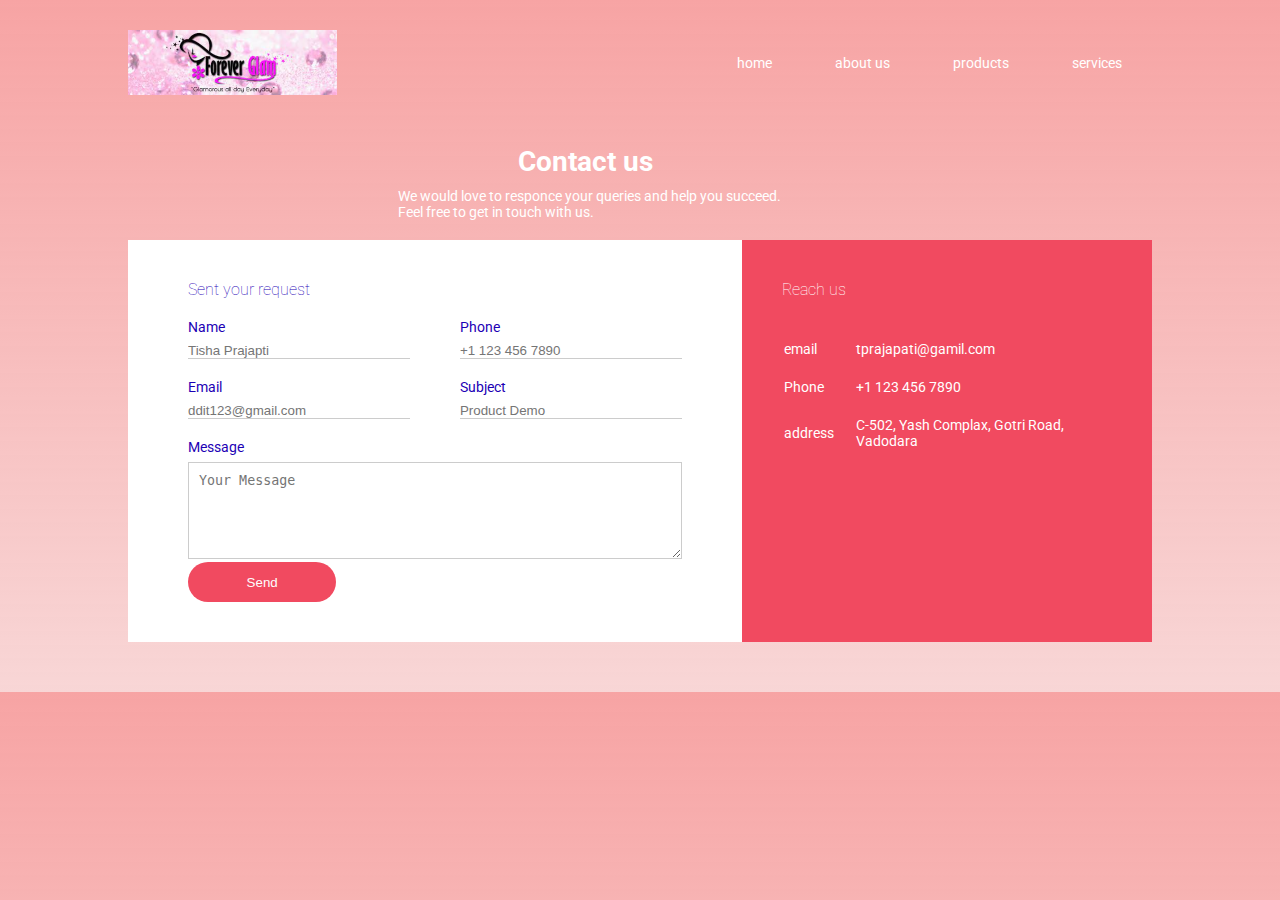
<file: contactus.html>
<!DOCTYPE html>
<html lang="en">
<head>
    <meta charset="UTF-8">
    <meta http-equiv="X-UA-Compatible" content="IE=edge">
    <meta name="viewport" content="width=device-width, initial-scale=1.0">
    <title>connect with us</title>
    <link rel="preconnect" href="https://fonts.googleapis.com">
<link rel="preconnect" href="https://fonts.gstatic.com" crossorigin>
<link href="https://fonts.googleapis.com/css2?family=Roboto:wght@500&display=swap" rel="stylesheet">

    <link rel="stylesheet" href="contactus.css">
</head>
<body>


    <div class="hero">
        <div class="navbar">
            <img src="foreverlogo.png">
            <ul>    
                <li><a href="index.html">home</a></li>
                <li><a href="aboutus.html" >about us</a></li>
                <li><a href="products.html">products</a></li>
                <li><a href="service.html">services</a></li>     
              </ul>      
                  
                </div>
				</div>
    <div class="container">
        <h1>Contact us</h1>
        <p>We would love to responce your queries and help you succeed.<br>Feel free to get in touch with us.</p>
        <div class="contact-box">
            <div class="contact-left">
                <h3>Sent your request</h3>
                <form>
                    <div class="input-row">
                        <div class="input-group">
                            <lebel>Name</lebel>
                            <input type="text" placeholder="Tisha Prajapti">
                        </div>
                        <div class="input-group">
                            <lebel>Phone</lebel>
                            <input type="text"
                             placeholder="+1 123 456 7890 ">
                        </div>
                    </div>
                    <div class="input-row">
                        <div class="input-group">
                            <lebel>Email</lebel>
                            <input type="email" 
                            placeholder="ddit123@gmail.com">
                        </div>
                         <div class="input-group">
                            <lebel>Subject</lebel>
                            <input type="text" 
                            placeholder="Product Demo">
                        </div>
                    </div>
                    
                    <lebel>Message</lebel>
                    <textarea rows="5" 
                    placeholder="Your Message"></textarea>
                    <button type="submit">Send</button>
                </form>
            </div>
            <div class="contact-right">
                <h3>Reach us</h3>
                <table>
                    <tr>
                        <td>email</td>
                        <td>tprajapati@gamil.com</td>
                    </tr>
                    <tr>
                        <td>Phone</td>
                        <td>+1 123 456 7890</td>
                    </tr>
                    <tr>
                        <td>address</td>
                        <td>C-502, Yash Complax, Gotri Road, Vadodara</td>
                    </tr>
                </table>
                
            </div>
        </div>   
    </div>
</body>
</html>
</file>
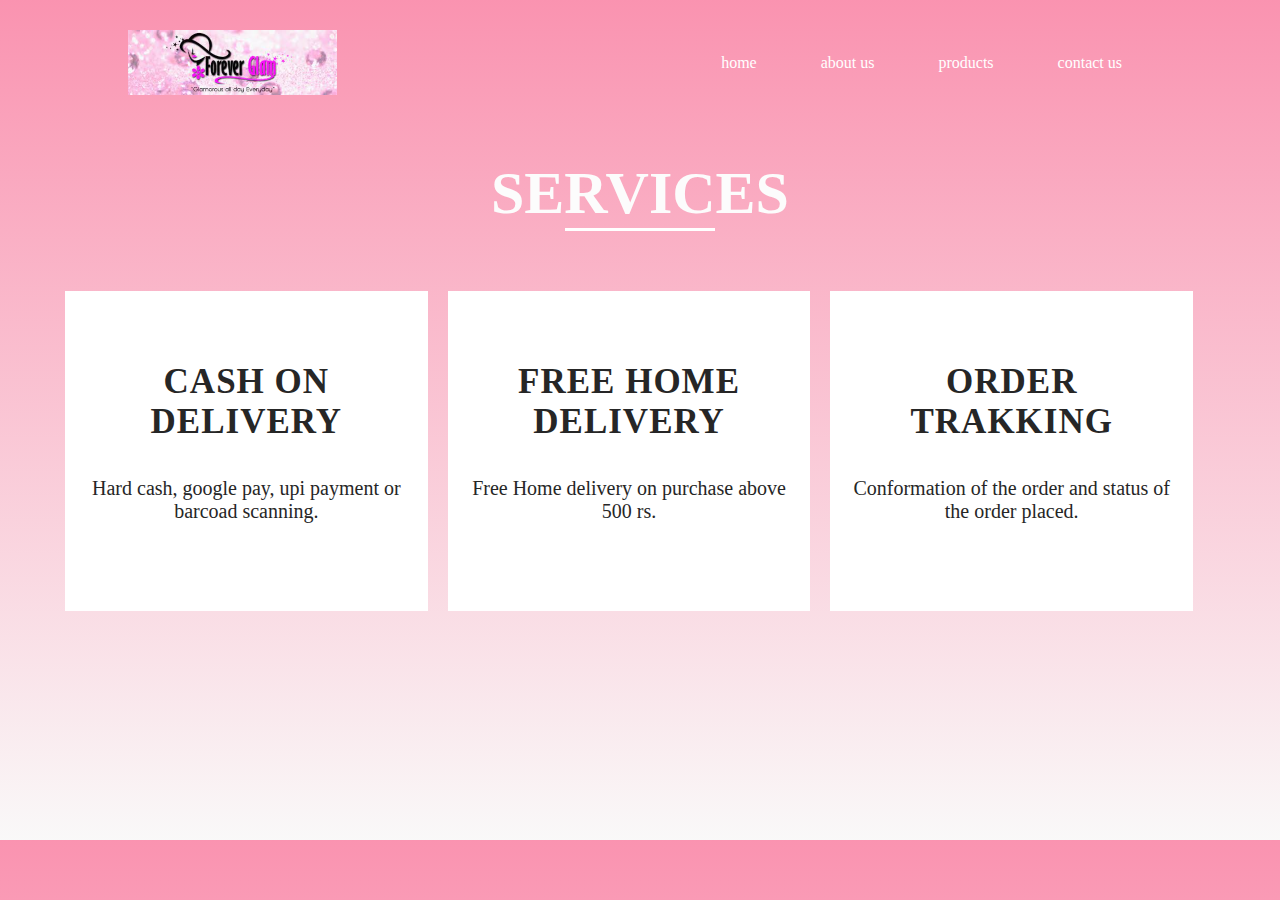
<file: service.html>
<!DOCTYPE html>
<html lang="en">
<head>
  <meta charset="UTF-8">
  <meta http-equiv="X-UA-Compatible" content="IE=edge">
  <meta name="viewport" content="width=device-width, initial-scale=1.0">
  <title>service page</title>
</head>
<body>
  


<link rel="stylesheet" href="service.css">

<div class="hero">
  <div class="navbar">
      <img src="foreverlogo.png">
      <ul>
         
          
          <li><a href="index.html">home</a></li>
          <li><a href="aboutus.html" >about us</a></li>
          <li><a href="products.html">products</a></li>
         
          <li><a href="contactus.html">contact us</a></li>
           
          
        </ul>      
            
          </div>
  </div>
<div class="wrapper">
    <h2>Services</h2>
  <div class="line">
  </div>
  <div class="single-service">
    <span></span>
       <br><br>
         <h3>Cash on Delivery</h3>
  <p>
    Hard cash, google pay, upi payment or barcoad scanning.</p>
  </div>
  <div class="single-service">
    <span></span>
       <br><br>
         <h3>Free Home delivery</h3>
  <p>
  Free Home delivery on purchase above 500 rs.</p>
  </div>
  <div class="single-service">
        
  <span></span>
  <br><br>
         <h3>Order trakking</h3>
  <p>
    Conformation of the order and status of the order placed.
  </p>
  </div>
  </div>
</body>
</html>
</file>
<file: contactus.css>
*{
    margin: 0;
    padding: 0;
     
}
body{
    background-image: linear-gradient(rgba(245, 141, 141, 0.8),  rgb(248, 214, 214));
    font-size: 14px;
    font-family: 'Roboto', sans-serif;

}

.hero
{
    width: 80%;
    margin: auto;
}
.navbar
{
    margin:30px auto ;
    display: flex;
    align-items: center;
}

ul
{
    flex: 1;
    text-align: right;
    
}
ul h1{
    text-align: right;
    color: #ffffff;
    margin: 15px;
    font-size: 35px;
}
ul li{
    display: inline-block;
    list-style: none;
    margin: 0 20px;
}
ul li a{
    text-decoration: none;
    color: #ffffff;
    padding: 0 10px;
    position: relative;
}
ul li a::after{
    content: '';
    width: 0%;
    height: 10px;
    background: #ffffff;
    position: absolute;
    left: 50%;
    transform: translateX(-50%);
    top: -25px;
    transition: 0.5s;
}
ul li a:hover::after{
    width: 100%;
}
.container{
    width:80% ;
    margin: 50px auto;
}
.contact-box{
    background: #fff;
    display: flex;
}
.contact-left{
    flex-basis: 60%;
    padding: 40px 60px;
}
.contact-right{
    flex-basis: 40%;
    padding: 40px;
    background: #f14a60 ;
    color: #fff;
}
h1{
    color: #ffffff;
    margin-bottom: 10px;
    margin-left: 390px;
}
.container p{
    color: #ffffff;
    margin-bottom: 20px;
    margin-left: 270px;
}

.input-row{
    display: flex;
    justify-content: space-between;
    margin-bottom: 20px;
    color: #1c00b5;
}
.input-row .input-group{
    flex-basis: 45%;
}
input{
    width: 100%;
    border: none;
    border-bottom:1px solid #ccc ;
    outline: none;
  
}

textarea{
    width:100% ;
    border: 1px solid #ccc;
    outline: none;
    padding: 10px;
    box-sizing: border-box;
}
lebel{
    margin-bottom: 7px;
    display: block;
}

button{
    flex-basis:100% ;
    background: #f14a60;
    color:  #fefdfd;
    height:  40px;
    width: 30%;
    border-radius:30px ;
    border: 0;
    outline: 0;
    cursor: pointer;
}
.contact-left h3{
    color: #1c00b5;
    margin-bottom: 20px;
    font-weight: 100;
}
.contact-left lebel{
    color: #1c00b5;
}
.contact-right h3{
   
    margin-bottom: 20px;
    font-weight: 100;
}
tr td:first-child{
    padding-right: 20px;
}
tr td{
    padding-top: 20px;
}
</file>
<file: service.css>
body{
    margin: 0;
    padding: 0;
    background: linear-gradient(to bottom, rgba(245, 40, 98, 0.5) 0%, rgba(244, 242, 242, 0.5) 100%),url(https://img.freepik.com/free-photo/top-view-assortment-with-make-up-brushes-palettes_23-2148301886.jpg?w=900&t=st=1684048164~exp=1684048764~hmac=fe7ef9b3f8f089028552e6a975ac03e6af9d2421d96311039b773b93f7e69aa0);
    -webkit-background-size:cover;
    background-size: cover;
    background-position: center center;
    height: 90vh;
    font-family: poppins;
}

.hero
{
    width: 80%;
    margin: auto;
}
.navbar
{
    margin:30px auto ;
    display: flex;
    align-items: center;
}

ul
{
    flex: 1;
    text-align: right;
    
}
ul h1{
    text-align: right;
    color: #040404;
    margin: 15px;
    font-size: 35px;
}
ul li{
    display: inline-block;
    list-style: none;
    margin: 0 20px;
}
ul li a{
    text-decoration: none;
    color: #ffffff;
    padding: 0 10px;
    position: relative;
}
ul li a::after{
    content: '';
    width: 0%;
    height: 10px;
    background: #fcfcfc;
    position: absolute;
    left: 50%;
    transform: translateX(-50%);
    top: -25px;
    transition: 0.5s;
}
ul li a:hover::after{
    width: 100%;
}
   
.wrapper{
    width: 1170px;
    height: 500px;
    margin: 5% auto;
    margin-bottom: 40%;
}
.wrapper h2{
    text-transform: uppercase;
    font-family: poppins;
    font-weight: bold;
    text-align: center;
    font-size: 60px;
    color: #fcfcfc;
    margin: 0;
}
.single-service {
position: relative;
width: 31%;
height: 320px;
background: #fff;
box-sizing: border-box;
padding: 0 15px;
transition: .5s;
overflow: hidden;
float: left;
margin: 0 10px;
text-align: center;
}
.line {
width: 150px;
height: 3px;
background: #fff;
margin: 0 auto 60px auto;
}
.single-service p{            
    color: #262626;
    font-size: 20px;
}
.single-service h3 {
    font-size: 35px;
    text-transform: uppercase;
    font-family: poppins;
    letter-spacing: 1px;
    color: #262626;
}

.single-service:hover{
    box-shadow: 0 30px 35px rgba(0,0,0,0.7);
}
.single-service span {
position: absolute;
top: 0;
left: -110%;
width: 100%;
height: 100%;
background: rgba(0,0,0,0.7);
transition: .7s;
transform: skewX(10deg);
}
.single-service:hover span{
    left: 110%;
}

@media (max-width:1000px){
    .wrapper {
width: 100%;
}
.single-service {
width: 95%;
margin-bottom: 30px;
}
.wrapper h2 {
font-size: 30px;
}
}
</file>
